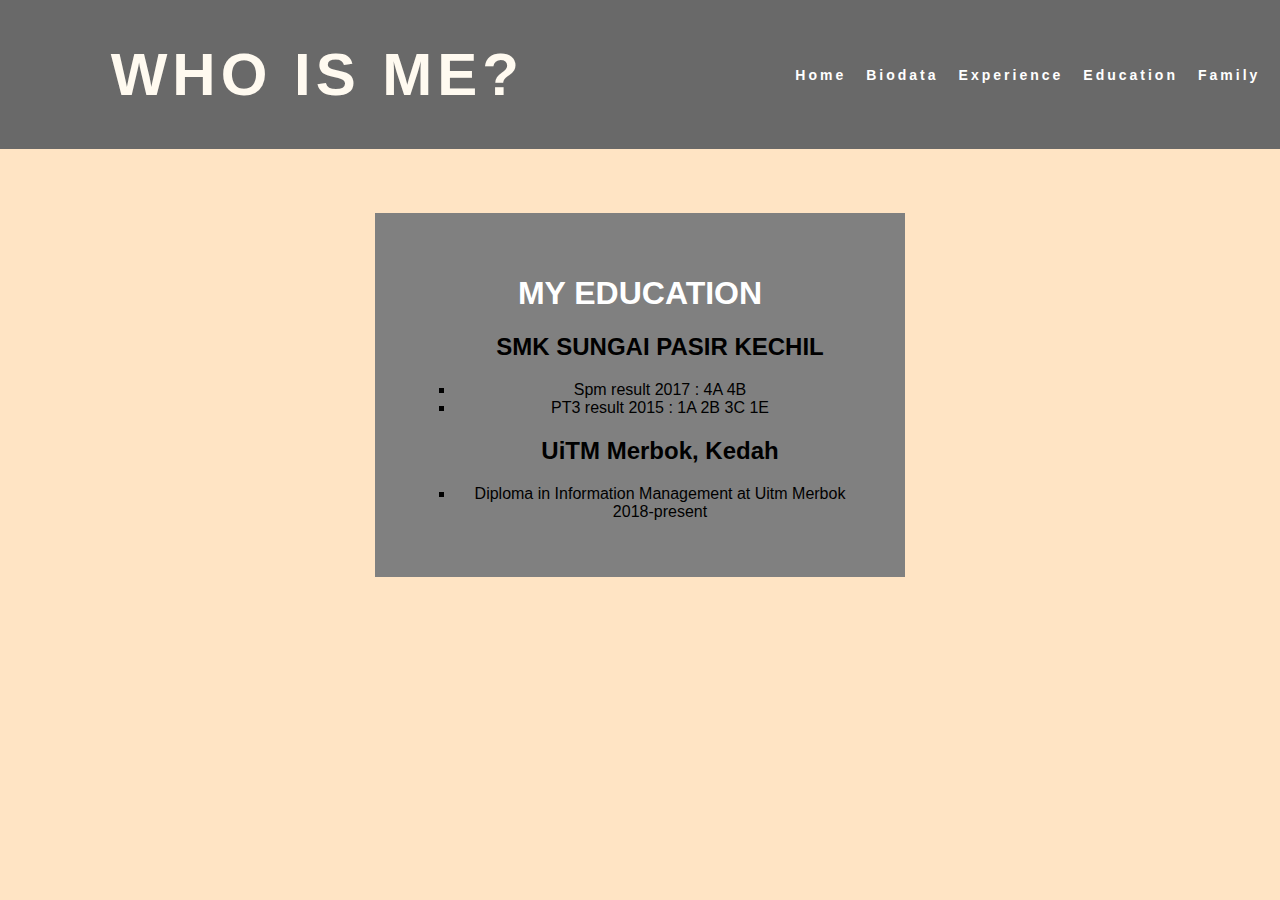
<file: education.html>
<!DOCTYPE html>
<html lang="en">
    <head>
        <meta charset="UTF-8">
        <meta name="Viewport" content="width+device-width, initial-scale=1.0">
        <meta http-equiv="X-UA-Compatible" content="ie=edge">
        <link rel="icon" href="askyourfrezlogo.png">

        <link rel="preconnect" href="https://fonts.gstatic.com/%22%3E
        <link href="https://fonts.googleapis.com/css2?family=Poppins:wght@300&display=swap" rel="stylesheet">

        <link rel="stylesheet" href="style.css">
        <title>Who is me?</title>
    </head>

    <body style="background-color:#FFE4C4"/>

    <body>
        <nav>

            <div class="logo">
                <h1>Who is me?</h1>
            </div>

	<ul class="nav-link">
                <li><a href="index.html">Home</a></li>
                <li><a href="biodata.html">Biodata</a></li>
                <li><a href="experience.html">Experience</a></li>
                <li><a href="education.html">Education</a></li>
                <li><a href="family.html">Family</a></li>
                <li><a href="gallery.html">Gallery</a></li>
	      </ul>

	   </nav>

	<div class="box">
	<h1 style="color:white" align="center">MY EDUCATION</h1>
	
	<ul type="square">
 	<h2>SMK SUNGAI PASIR KECHIL</h2>
	<li>Spm result 2017 : 4A 4B</li>
	<li>PT3 result 2015 : 1A 2B 3C 1E
	</li>
	<h2>UiTM Merbok, Kedah</h2>
	<li> Diploma in Information Management at Uitm Merbok 2018-present</il>
	</ul>

	</div>

</body>

</html>
</file>
<file: style.css>
{
    margin: 0px;
    padding: 0px;
    box-sizing:border-box; 
}
nav{
    display: flex;
    justify-content: space-around;
    align-items: center;
    min-height: Svh;
    font-family: 'Poppins', sans-serif;
    background-color: dimgrey
}
.logo{
    color: floralwhite;
    text-transform:uppercase;
    letter-spacing: 5px;
    font-size: 30px;
}
.nav-link{
    display: flex;
    justify-content: space-around;
    width: 30%;
}
.nav-link li{
    list-style: none;
    padding:0px 10px;   
}
.nav-link a{    
    color: floralwhite;
    text-decoration: none;
    letter-spacing: 3px;
    font-weight: bold;
    font-size: 14px;
}
body {
	margin: 0;
	padding: 0;
	box-sizing: border-box;
	font-family: "Lato", sans-serif;  
}
.content-area {
    width: 100%;
    position: relative;
    top: 450px;
    background: #ebebeb;
    height: 1500px;
}
.content-area h2 {
    font-family: 'Amatic SC', cursive;
    letter-spacing: 4px;
    padding-top: 30px;
    font-size: 40px;
    margin: 0;
}
.content-area p {
    padding: 2% 0px;
    font-family: 'Amatic SC', cursive;
    line-height: 30px;
    font-size: 20px;
    text-transform:capitalize;
}
.box{
    width: 450px;
    background: grey;
    padding: 40px;
    text-align: center;
    margin: auto;
    margin-top: 5%;
    color: black;
    font-family: 'Century Gothic',sans-serif;
}
.box-img{
    border-raduis: 50%;
    width: 200px;
    height: 200px;
}
.hox h1{
    font-size: 40px;
    letter-spacing: 4px;
    font-weight: 100;
}
.container {
max-width:1200px;
margin:auto;
background: rgba(0,0,0,0.4);
overflow:auto;
}
.gallery{
margin:5px;
border:1px soild #ccc;
float:left;
width:390px;
}
.gallery img{
width:100%;
height:auto;
}
.desc{
padding:15px;
text-align:center;
}
a:link {
color: white;
}
a:visited {
color: white;
}
a:hover {
color: blue;
}
a:active {
color: white;
}
</file>
